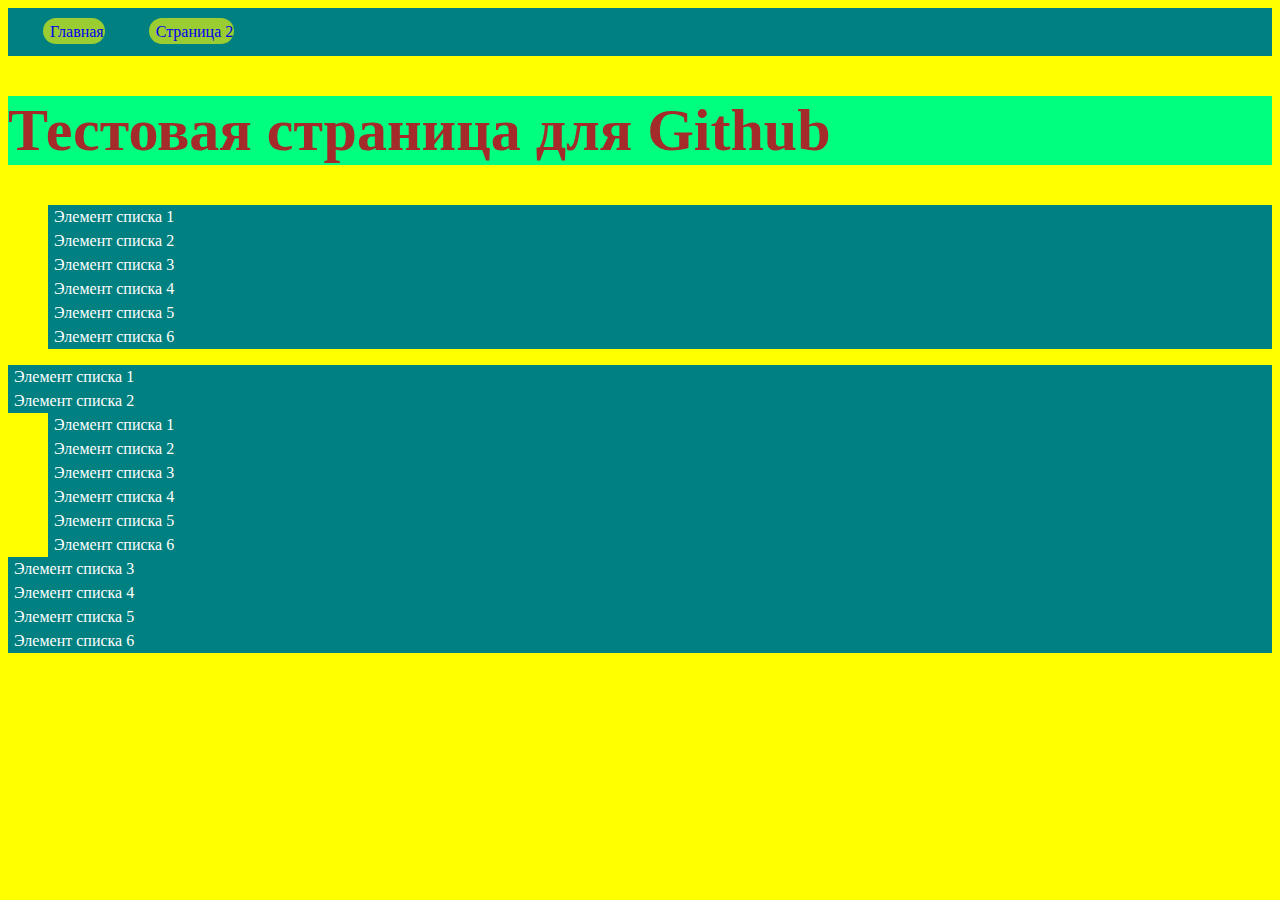
<file: index.html>
<!DOCTYPE html>
<html lang="en">

<head>
    <meta charset="UTF-8">
    <meta http-equiv="X-UA-Compatible" content="IE=edge">
    <meta name="viewport" content="width=device-width, initial-scale=1.0">
    <title>Document</title>
    <link rel="stylesheet" href="style.css">
</head>

<body>
    <header>
        <nav>
            <a href="index.html">Главная</a>
            <a href="Page1.html" rel="noopener noreferrer">Страница 2</a>

        </nav>
        <h1>Тестовая страница для Github</h1>

    </header>
    <main>
        <ul> 
            <li>Элемент списка 1</li>
            <li>Элемент списка 2</li>
            <li>Элемент списка 3</li>
            <li>Элемент списка 4</li>
            <li>Элемент списка 5</li>
            <li>Элемент списка 6</li>
        </ul>
<ol start="3">
            <li>Элемент списка 1</li>
            <li>Элемент списка 2</li>
            <ul> 
                <li>Элемент списка 1</li>
                <li>Элемент списка 2</li>
                <li>Элемент списка 3</li>
                <li>Элемент списка 4</li>
                <li>Элемент списка 5</li>
                <li>Элемент списка 6</li>
            </ul>
            <li>Элемент списка 3</li>
            <li>Элемент списка 4</li>
            <li>Элемент списка 5</li>
            <li>Элемент списка 6</li>
</ol>




        
</main>

</body>

</html>
</file>
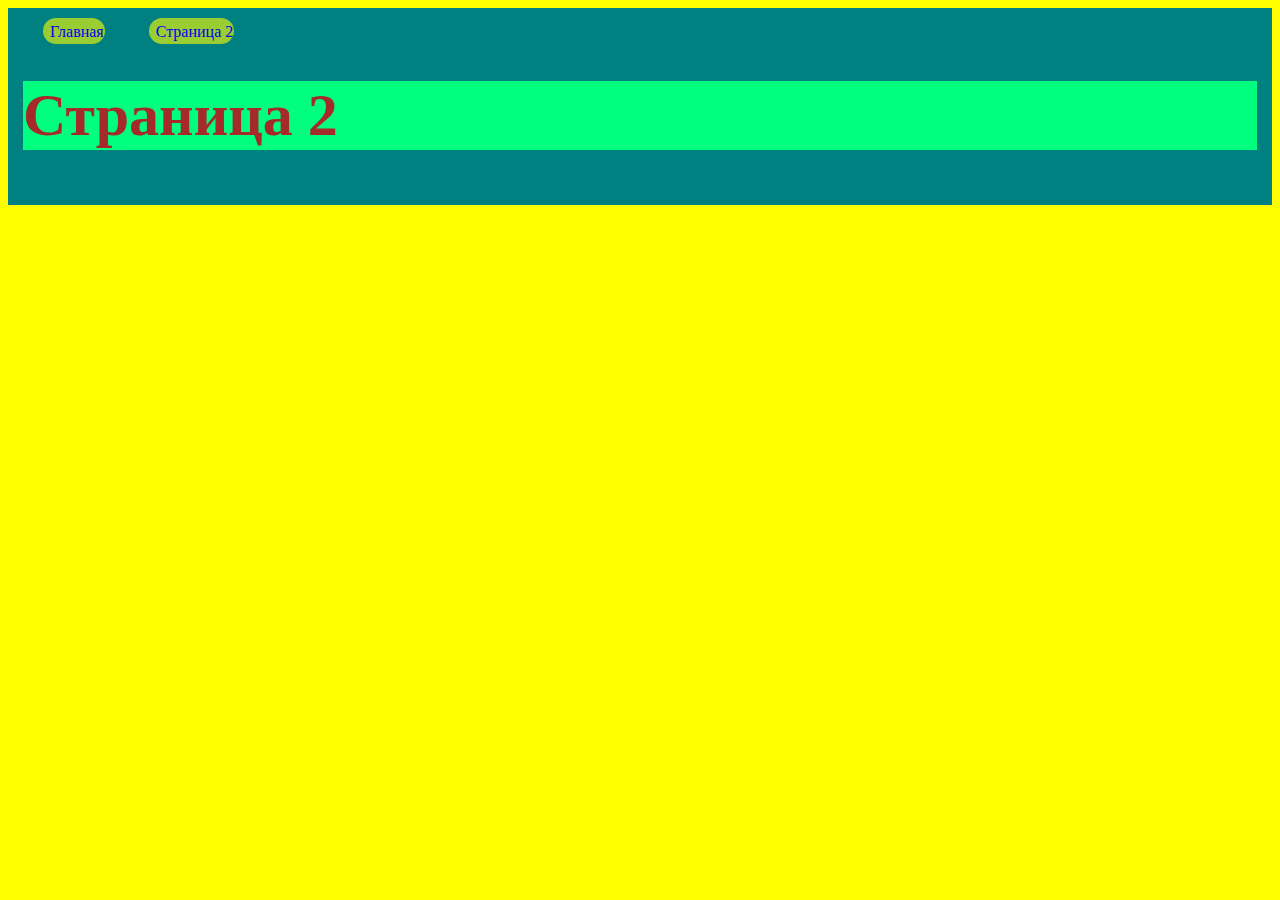
<file: Page1.html>
<!DOCTYPE html>
<html lang="en">
<head>
    <meta charset="UTF-8">
    <meta http-equiv="X-UA-Compatible" content="IE=edge">
    <meta name="viewport" content="width=device-width, initial-scale=1.0">
    <title>Горячая страница</title>
    <link rel="stylesheet" href="style.css">
</head>
<body>
    <nav>
        <a href="index.html">Главная</a>
        <a href="Page1.html" rel="noopener noreferrer">Страница 2</a>
        
               
   <h1>Страница 2</h1> 
    </nav>
</body>
</html>
</file>
<file: style.css>
*{
    /* margin: 0;
    padding: 0; */
}
body{
    background: yellow;
}
h1{
    font-size: 60px;
    color: brown;
    background-color: springgreen;
}
nav{
    /* margin: 20px; */
    background-color: teal;
    padding: 15px;
}
a{
    border: none;
    background-color: yellowgreen;
    text-decoration: none;
    border-radius: 25px;
    padding: 5px 1px 4px 7px;
    /*padding-left: 0%;/*/
    margin: 20px;
    
}
/* ul{
    list-style-type: none;
    list-style-image: linear-gradient(#ff72 0, #ffba11 50% );
    list-style-position: inside;
} */
ol{
    list-style: none;
    padding: 0;
}
li{
    position: relative;
    display: block;
    padding: 3px 3px 3px 6px;
    margin: 3px 0x 3px 1px;
    background-color: teal;
    color: white;
}
</file>
